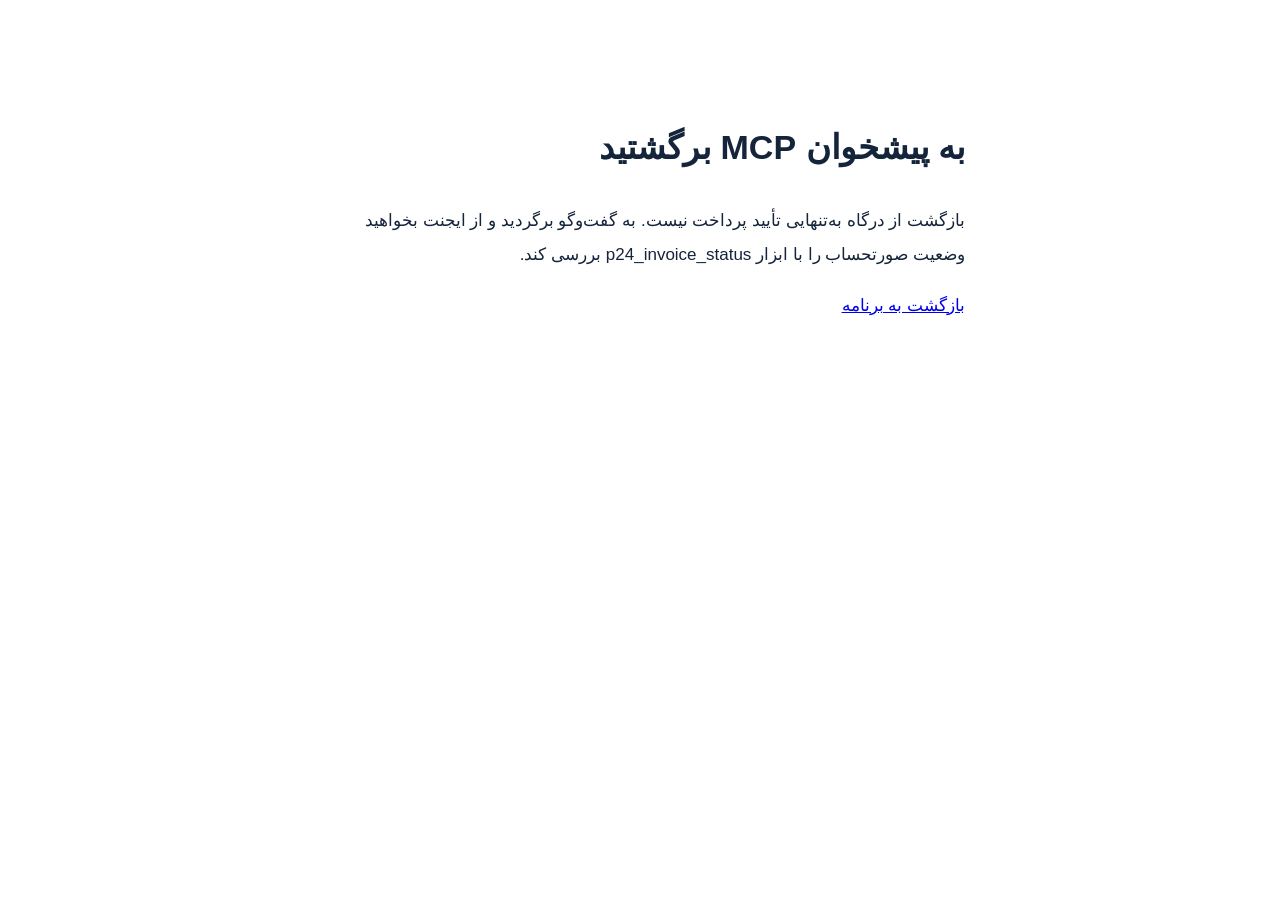
<file: templates/payment_return.html>
<!doctype html><html lang="fa" dir="rtl"><meta charset="utf-8"><meta name="viewport" content="width=device-width,initial-scale=1"><title>بازگشت از پرداخت</title><body style="font:17px/2 Tahoma,sans-serif;max-width:650px;margin:70px auto;padding:20px;color:#14243a"><h1>به پیشخوان MCP برگشتید</h1><p>بازگشت از درگاه به‌تنهایی تأیید پرداخت نیست. به گفت‌وگو برگردید و از ایجنت بخواهید وضعیت صورتحساب را با ابزار <span dir="ltr">p24_invoice_status</span> بررسی کند.</p><a href="/">بازگشت به برنامه</a></body></html>
</file>
